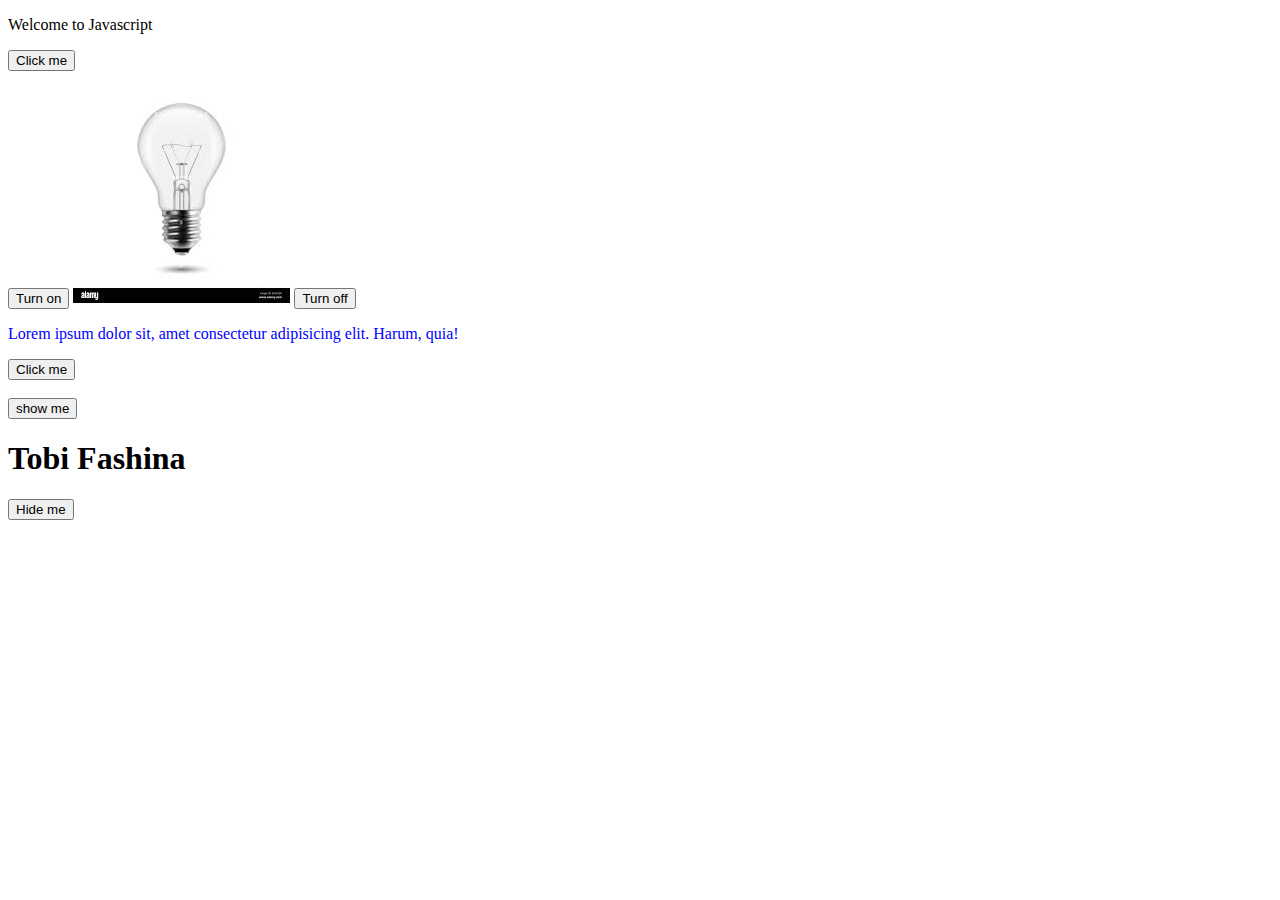
<file: index.html>
<!DOCTYPE html>
<html lang="en">
  <head>
    <meta charset="UTF-8" />
    <meta http-equiv="X-UA-Compatible" content="IE=edge" />
    <meta name="viewport" content="width=device-width, initial-scale=1.0" />
    <title>javascript.com</title>
    

  </head>
  <body>
    <p id="tmax">Welcome to Javascript</p>
    <button
      onclick="document.getElementById('tmax').innerHTML='Thanks for coming'"
    >
      Click me
    </button>
    <BR>
    
    <button type="button" onclick="switchBulbon()">Turn on</button>
    <img id="bulb" src="./image/bulb_off.jfif" alt="">
    <button type="button" onclick="switchBulboff()">Turn off</button>

    <br>
    <p id="color" style="color: blue;" >Lorem ipsum dolor sit, amet consectetur adipisicing elit. Harum, quia!</p>
    <button onclick="document.getElementById('color').style.color='red'" >Click me</button>
    <br>
    <br>
    <button onclick="document.getElementById('name').style.display='block'" >show me</button>
    <h1 id="name" >Tobi Fashina</h1>
    <button onclick="document.getElementById('name').style.display='none'" >Hide me</button>
    
    <p id="show"></p>

    <script>
        document.getelementbyId('show').innerHtml="The most annoying class"
    </script>
    <script src="./js/app.js">

      
    </script>
</html>
</file>
